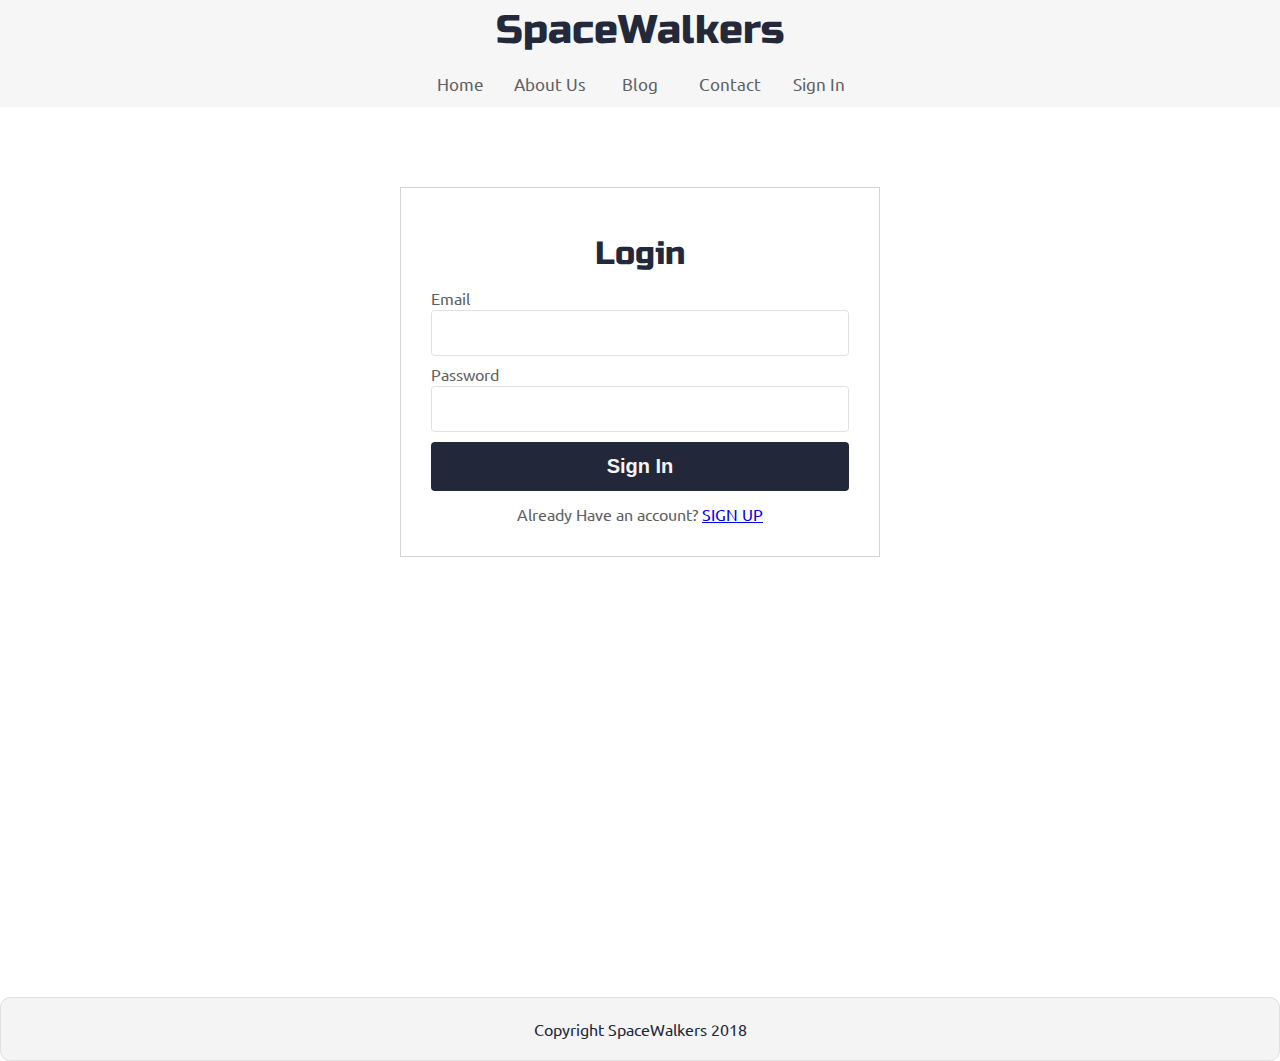
<file: signin.html>
<!doctype html>

<html lang="en">
    <head>
        <meta charset="utf-8">
        <meta name="viewport" content="width=device-width, initial-scale=1.0">
        <title>SpaceWalkers</title>

        <link href="https://fonts.googleapis.com/css?family=Russo+One|Ubuntu"
            rel="stylesheet">
        <link href="css/index.css" rel="stylesheet">

        <!--[if lt IE 9]>
    <script src="https://cdnjs.cloudflare.com/ajax/libs/html5shiv/3.7.3/html5shiv.js"></script>
  <![endif]-->
    </head>

    <body>

        <!-- Navigation Bar -->
        <nav class="navbar">
            <div class="logo">
                <a href="index.html">
                    <h1 class="logo-text">SpaceWalkers</h1>
                </a>
            </div>
            <ul class="nav-menu">
                <li><a href="index.html">Home</a></li>
                <li><a href="#">About Us</a></li>
                <li><a href="#">Blog</a></li>
                <li><a href="#">Contact</a></li>
                <li><a href="#">Sign In</a></li>
            </ul>
        </nav>
        <!-- //End Navigation Bar -->


        <div class="container home login">


            <form action="signin.html" method="post">
                <h2>Login</h2>
                <div>
                    <label for="email">Email</label>
                    <input type="text" name="email" id="email"
                        class="text-input">
                </div>
                <div>
                    <label for="password">Password</label>
                    <input type="password" name="password" id="password"
                        class="text-input">
                </div>
                <div>
                    <button type="submit" class="btn">Sign In</button>
                </div>
                <div>
                    <p>
                        Already Have an account? <a href="signup.html">SIGN UP</a>
                    </p>
                </div>
            </form>

        </div>
        <footer>
            <p>Copyright SpaceWalkers 2018</p>
        </footer>
    </body>
</html>
</file>
<file: css/index.css>
/* http://meyerweb.com/eric/tools/css/reset/ 
   v2.0 | 20110126
   License: none (public domain)
*/
html,
body,
div,
span,
applet,
object,
iframe,
h1,
h2,
h3,
h4,
h5,
h6,
p,
blockquote,
pre,
a,
abbr,
acronym,
address,
big,
cite,
code,
del,
dfn,
em,
img,
ins,
kbd,
q,
s,
samp,
small,
strike,
strong,
sub,
sup,
tt,
var,
b,
u,
i,
center,
dl,
dt,
dd,
ol,
ul,
li,
fieldset,
form,
label,
legend,
table,
caption,
tbody,
tfoot,
thead,
tr,
th,
td,
article,
aside,
canvas,
details,
embed,
figure,
figcaption,
footer,
header,
hgroup,
menu,
nav,
output,
ruby,
section,
summary,
time,
mark,
audio,
video {
  margin: 0;
  padding: 0;
  border: 0;
  font-size: 100%;
  font: inherit;
  vertical-align: baseline;
}
/* HTML5 display-role reset for older browsers */
article,
aside,
details,
figcaption,
figure,
footer,
header,
hgroup,
menu,
nav,
section {
  display: block;
}
body {
  line-height: 1;
}
ol,
ul {
  list-style: none;
}
blockquote,
q {
  quotes: none;
}
blockquote:before,
blockquote:after,
q:before,
q:after {
  content: '';
  content: none;
}
table {
  border-collapse: collapse;
  border-spacing: 0;
}
* {
  box-sizing: border-box;
}
html {
  font-size: 62.5%;
}
html,
body {
  font-family: "Ubuntu", sans-serif;
  color: #5e6164;
}
h1,
h2,
h3,
h4,
h5 {
  font-family: "Russo One", sans-serif;
  color: #23293b;
}
h2 {
  font-size: 3.2rem;
}
h3 {
  font-size: 2.8rem;
}
p {
  font-size: 1.6rem;
  line-height: 1.4;
}
.container {
  max-width: 800px;
  width: 100%;
  margin: 0 auto;
}
.navbar {
  display: flex;
  flex-direction: column;
  align-items: center;
  justify-content: center;
  background: #f6f6f6;
}
.navbar .logo {
  padding-top: 1rem;
  padding-bottom: 1rem;
}
.navbar .logo a {
  display: block;
  text-decoration: none;
  color: #5e6164;
}
.navbar .logo a .logo-text {
  font-size: 4rem;
}
.navbar .nav-menu {
  display: flex;
  width: 35%;
}
@media (max-width: 500px) {
  .navbar .nav-menu {
    width: 90%;
  }
}
.navbar .nav-menu li {
  flex: 1;
}
.navbar .nav-menu li a {
  font-size: 1.7rem;
  display: block;
  padding-top: 1.5rem;
  padding-bottom: 1.5rem;
  text-align: center;
  text-decoration: none;
  color: #5e6164;
}
footer {
  color: #22283B;
  background: #f4f4f4;
  padding: 20px 0;
  border: 1px double #e0e0e0;
  border-radius: 10px;
  display: flex;
  justify-content: center;
  align-items: center;
}
.home .intro .header-image-wrapper {
  width: 100%;
}
.home .intro .header-image-wrapper img {
  width: 100%;
  border-radius: 0.5rem;
}
.home .intro h2 {
  padding: 15px;
}
.home .intro p {
  padding: 0 15px;
}
.home .space-images {
  display: flex;
  flex-wrap: wrap;
  width: 100%;
}
.home .space-images img {
  width: 28%;
  margin: 20px 2.5%;
  border-radius: 20px;
  height: 100%;
}
.home .space-images .blast {
  display: block;
  width: 90%;
  margin: 20px auto;
}
.home .space-images .sky,
.home .space-images .launch {
  display: none;
}
.home .visit-planets {
  padding: 15px;
}
.home .visit-planets h3 {
  margin-top: 11px;
}
.home .visit-planets p {
  margin-top: 13px;
}
.home .walk {
  margin-top: 60px;
  border-top: 1px solid #dee2e6;
  padding: 50px 60px;
  display: flex;
  justify-content: center;
}
@media (max-width: 500px) {
  .home .walk {
    flex-direction: column-reverse;
    padding: 20px;
    margin-top: 20px;
  }
}
.home .walk .walk-text {
  width: 50%;
}
@media (max-width: 500px) {
  .home .walk .walk-text {
    width: 100%;
  }
}
.home .walk .walk-text h3 {
  margin-bottom: 10px;
}
.home .walk .walk-text p {
  margin-bottom: 26px;
}
.home .walk .walk-text .btn {
  font-size: 1.7rem;
  text-align: center;
  padding: 0.55em;
  border-radius: 0.5rem;
  font-weight: bold;
  background: #22283a;
  color: #f6f6f6;
  border: 1px solid transparent;
  cursor: pointer;
  width: 10rem;
  transition: all 0.15s ease-in-out;
}
@media (max-width: 500px) {
  .home .walk .walk-text .btn {
    width: 100%;
    font-size: 2rem;
    text-align: center;
    padding: 1.2em;
    border-radius: 0.5rem;
    font-weight: bold;
    background: #22283a;
    color: #f6f6f6;
    border: 1px solid transparent;
    cursor: pointer;
  }
}
.home .walk .walk-text .btn:hover {
  color: #22283a;
  background: #f6f6f6;
  border: 1px solid #22283a;
  transition: all 0.15s ease-in-out;
}
.home .walk .walk-img {
  width: 46%;
  margin-left: 4%;
}
@media (max-width: 500px) {
  .home .walk .walk-img {
    width: 100%;
    margin-left: 0px;
    margin-bottom: 2rem;
  }
}
.home .walk .walk-img img {
  width: 100%;
  height: auto;
  border-radius: 10px;
}
@media (max-width: 500px) {
  .home .walk .walk-img img {
    display: block;
  }
}
.container.login {
  min-height: calc(100vh - 90px);
}
.container.login h2 {
  text-align: center;
  margin: 20px auto;
}
.container.login form {
  width: 60%;
  margin: 8rem auto;
  font-size: 1.6rem;
  border: 1px solid #d2d3d6;
  padding: 3rem;
}
@media (max-width: 500px) {
  .container.login form {
    width: 90%;
  }
}
.container.login form::after {
  content: "";
  display: block;
  clear: both;
}
.container.login form div {
  margin-top: 1rem;
}
.container.login form div p {
  text-align: center;
  margin-top: 7rem;
  border: 1px solid white;
}
.container.login form div label {
  display: block;
  margin-bottom: 0.4rem;
}
.container.login form div .text-input {
  font-size: 1.6rem;
  padding: 1.3rem 1.8rem;
  display: block;
  width: 100%;
  outline: none;
  border: 1px solid #e0e0e0;
  border-radius: 0.35rem;
  color: #444;
}
.container.login form div .btn {
  font-size: 2rem;
  text-align: center;
  padding: 0.6em;
  border-radius: 0.4rem;
  font-weight: bold;
  background: #22283a;
  color: #f6f6f6;
  border: 1px solid transparent;
  cursor: pointer;
  float: right;
  width: 100%;
}
</file>
